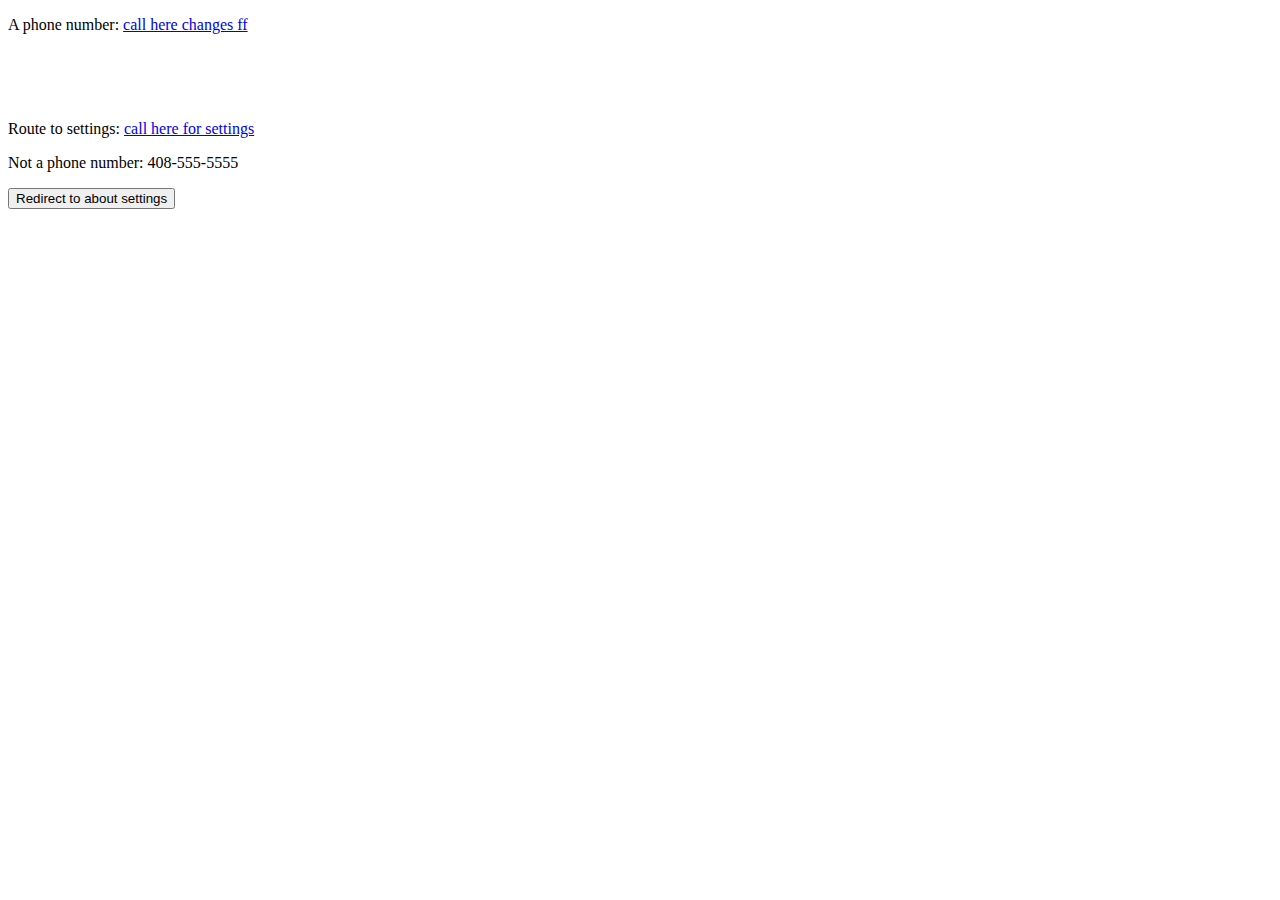
<file: tel_index.html>
<!DOCTYPE html PUBLIC "-//W3C//DTD XHTML 1.0 Strict//EN"
        "http://www.w3.org/TR/xhtml1/DTD/xhtml1-strict.dtd">
<html xmlns="http://www.w3.org/1999/xhtml" xml:lang="en" lang="en" >
<head>
    <meta http-equiv="content-type" content="text/html; charset=utf-8">
    <title>Telephone Number Detection</title>
    <meta name = "viewport" content = "width=device-width">
     <!-- Turn off telephone number detection. -->
    <meta name = "format-detection" content = "telephone=no">
</head>
<body>
     <!-- Then use phone links to explicitly create a link. -->
     <p>A phone number: <a href="tel://+91 "> call here changes ff</a></p>
     <br><br><br>
     <p>Route to settings: <a href="App-prefs:General&path=About"> call here for settings</a></p>
     
     <!-- Otherwise, numbers that look like phone numbers are not links. -->
     <p>Not a phone number: 408-555-5555</p>
     <input type="button" onclick="redirect()" value="Redirect to about settings">
</body>
<script>
    var redirect = function() {
        window.location.href = "App-Prefs:root=General&path=About";
    }
</script>
</html>
</file>
